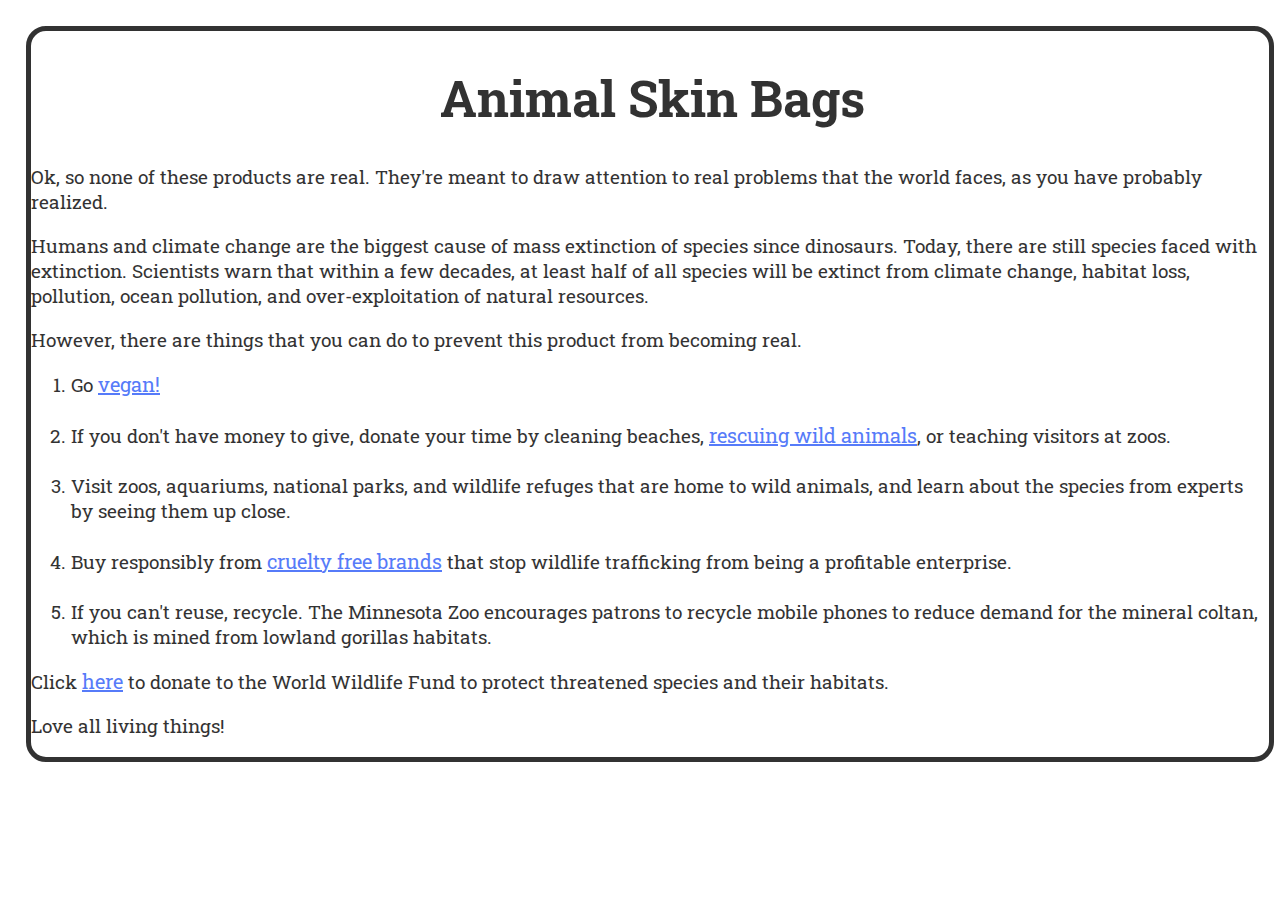
<file: bag.html>
<!DOCTYPE HTML>
<html>
<div class='transbox'>
  <head>
      <h1>Animal Skin Bags</h1>
      <link href="styles/bag.css" rel="stylesheet" type="text/css">
      <link href="https://fonts.googleapis.com/css?family=Roboto+Slab" rel="stylesheet">
  </head>
  <body>

      <p>Ok, so none of these products are real. They're meant to draw attention to real problems that the world faces, as you have probably realized.</p>
      <p>Humans and climate change are the biggest cause of mass extinction of species since dinosaurs. Today, there are still species faced with extinction. Scientists warn that within a few decades, at least half of all species will be extinct from climate change, habitat loss, pollution, ocean pollution, and over-exploitation of natural resources.</p>
      <p>However, there are things that you can do to prevent this product from becoming real.</p>
      <ol type="1">
        <li>Go <a href='https://www.globalcitizen.org/en/content/9-reasons-why-veganism-can-save-the-world/'>vegan!</a></li>
        <br><li>If you don't have money to give, donate your time by cleaning beaches, <a href="https://www.goeco.org/tags/volunteer-for-wildlife">rescuing wild animals</a>, or teaching visitors at zoos.</li>
        <br><li>Visit zoos, aquariums, national parks, and wildlife refuges that are home to wild animals, and learn about the species from experts by seeing them up close.</li>
        <br><li>Buy responsibly from <a href="https://www.peta.org/living/personal-care-fashion/2016-cruelty-free-companies-making-2016-theyearofvegan/">cruelty free brands</a> that stop wildlife trafficking from being a profitable enterprise.</li>
        <br><li>If you can't reuse, recycle. The Minnesota Zoo encourages patrons to recycle mobile phones to reduce demand for the mineral coltan, which is mined from lowland gorillas habitats.</li>
      </ol>
      <p>Click <a href="https://support.worldwildlife.org/site/SPageNavigator/donate_to_charity">here</a> to donate to the World Wildlife Fund to protect threatened species and their habitats.</p>
      <p>Love all living things!</p>

  </body>
</div>
</html>
</file>
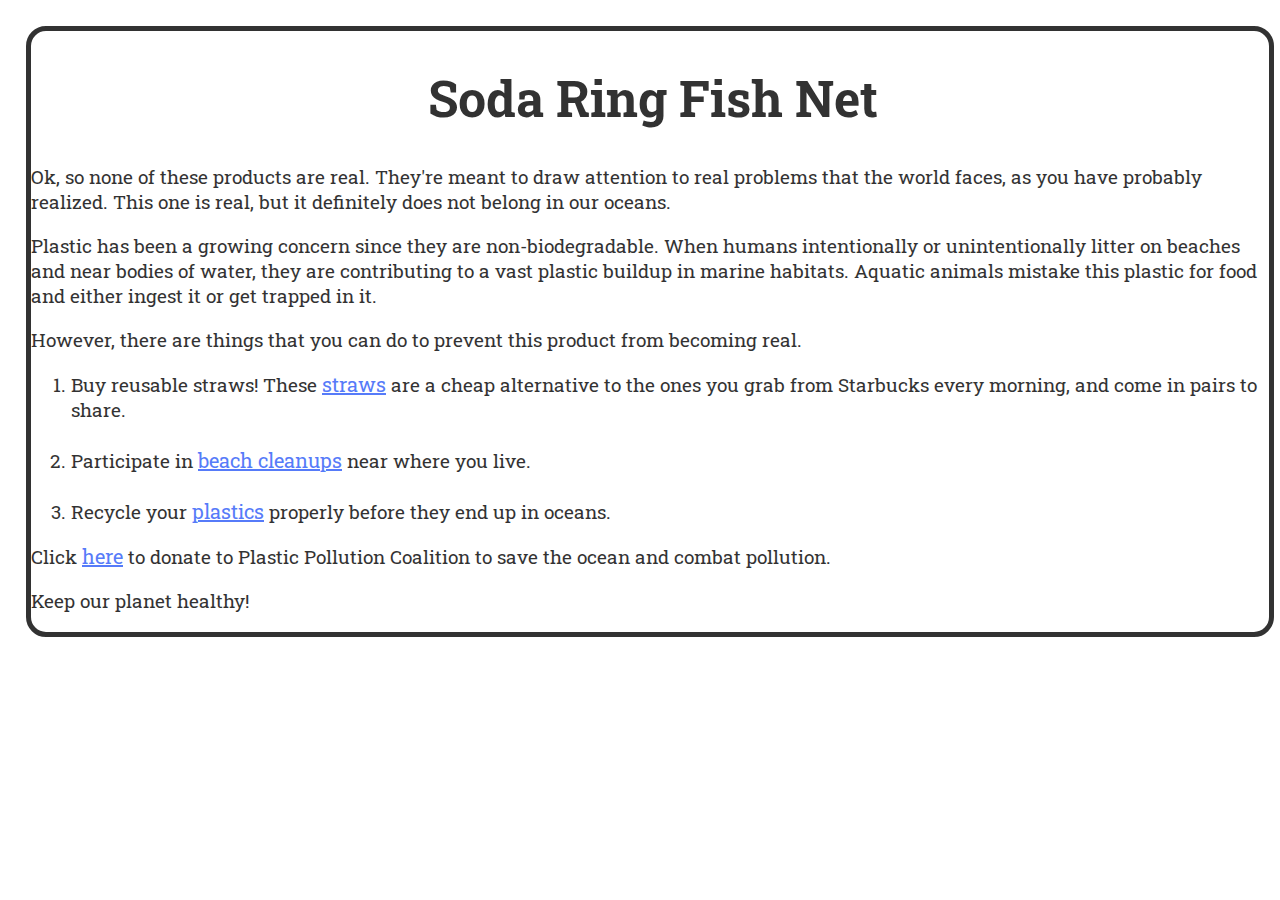
<file: plastic.html>
<!DOCTYPE HTML>
<html>
  <div class="transbox">
  <head>
      <h1>Soda Ring Fish Net</h1>
      <link href="styles/plastic.css" rel="stylesheet" type="text/css">
      <link href="https://fonts.googleapis.com/css?family=Roboto+Slab" rel="stylesheet">
  </head>
  <body>
      <p>Ok, so none of these products are real. They're meant to draw attention to real problems that the world faces, as you have probably realized. This one is real, but it definitely does not belong in our oceans.</p>
      <p>Plastic has been a growing concern since they are non-biodegradable. When humans intentionally or unintentionally litter on beaches and near bodies of water, they are contributing to a vast plastic buildup in marine habitats. Aquatic animals mistake this plastic for food and either ingest it or get trapped in it. </p>
      <p>However, there are things that you can do to prevent this product from becoming real.</p>
      <ol type="1">
        <li>Buy reusable straws! These <a href="https://www.amazon.com/Stainless-Anti-Scratch-Straw，Set-Comfortable-Straws，Reusable/dp/B07CNSKJF1/ref=pd_cart_vw_2_4?_encoding=UTF8&pd_rd_i=B07CNSKJF1&pd_rd_r=XWR42ZRTE9WWSWC75088&pd_rd_w=up4TH&pd_rd_wg=El9XW&psc=1&refRID=XWR42ZRTE9WWSWC75088">straws</a> are a cheap alternative to the ones you grab from Starbucks every morning, and come in pairs to share.</li>
        <br><li> Participate in <a href="https://www.theoceancleanup.com/">beach cleanups</a> near where you live. </li>
        <br><li> Recycle your  <a href= "http://www.ecocycle.org/plastics-recycling"> plastics</a> properly before they end up in oceans. </li>
      </ol>
      <p>Click <a href="https://www.plasticpollutioncoalition.org/donate/">here</a> to donate to Plastic Pollution Coalition to save the ocean and combat pollution.</p>
      <p>Keep our planet healthy!</p>
  </body>
</div>
</html>
</file>
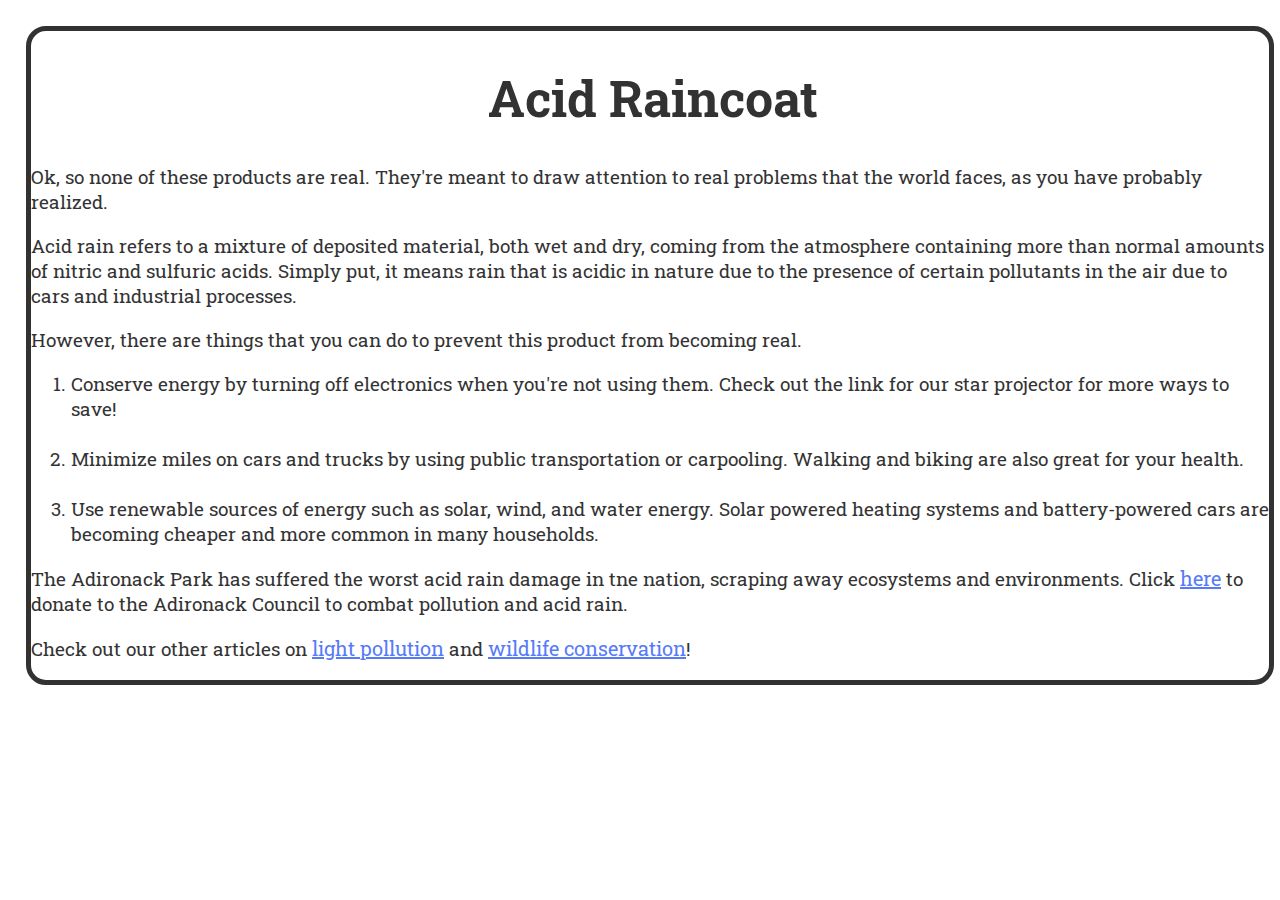
<file: rain.html>
<!DOCTYPE HTML>
<html>
<div class='transbox'>
  <head>
      <h1>Acid Raincoat</h1>
      <link href="styles/rain.css" rel="stylesheet" type="text/css">
      <link href="https://fonts.googleapis.com/css?family=Roboto+Slab" rel="stylesheet">
  </head>
  <body>
      <p>Ok, so none of these products are real. They're meant to draw attention to real problems that the world faces, as you have probably realized.</p>
      <p>Acid rain refers to a mixture of deposited material, both wet and dry, coming from the atmosphere containing more than normal amounts of nitric and sulfuric acids. Simply put, it means rain that is acidic in nature due to the presence of certain pollutants in the air due to cars and industrial processes. </p>
      <p>However, there are things that you can do to prevent this product from becoming real.</p>
      <ol type="1">
        <li>Conserve energy by turning off electronics when you're not using them. Check out the link for our star projector for more ways to save!</li>
        <br><li>Minimize miles on cars and trucks by using public transportation or carpooling. Walking and biking are also great for your health.</li>
        <br><li>Use renewable sources of energy such as solar, wind, and water energy. Solar powered heating systems and battery-powered cars are becoming cheaper and more common in many households.</li>
      </ol>
      <p>The Adironack Park has suffered the worst acid rain damage in tne nation, scraping away ecosystems and environments. Click <a href="https://www.adirondackcouncil.org/page/acid-rain-86.html">here</a> to donate to the Adironack Council to combat pollution and acid rain.</p>
      <p>Check out our other articles on <a href="star.html">light pollution</a> and <a href="bag.html">wildlife conservation</a>!</p>
  </body>
</div>
</html>
</file>
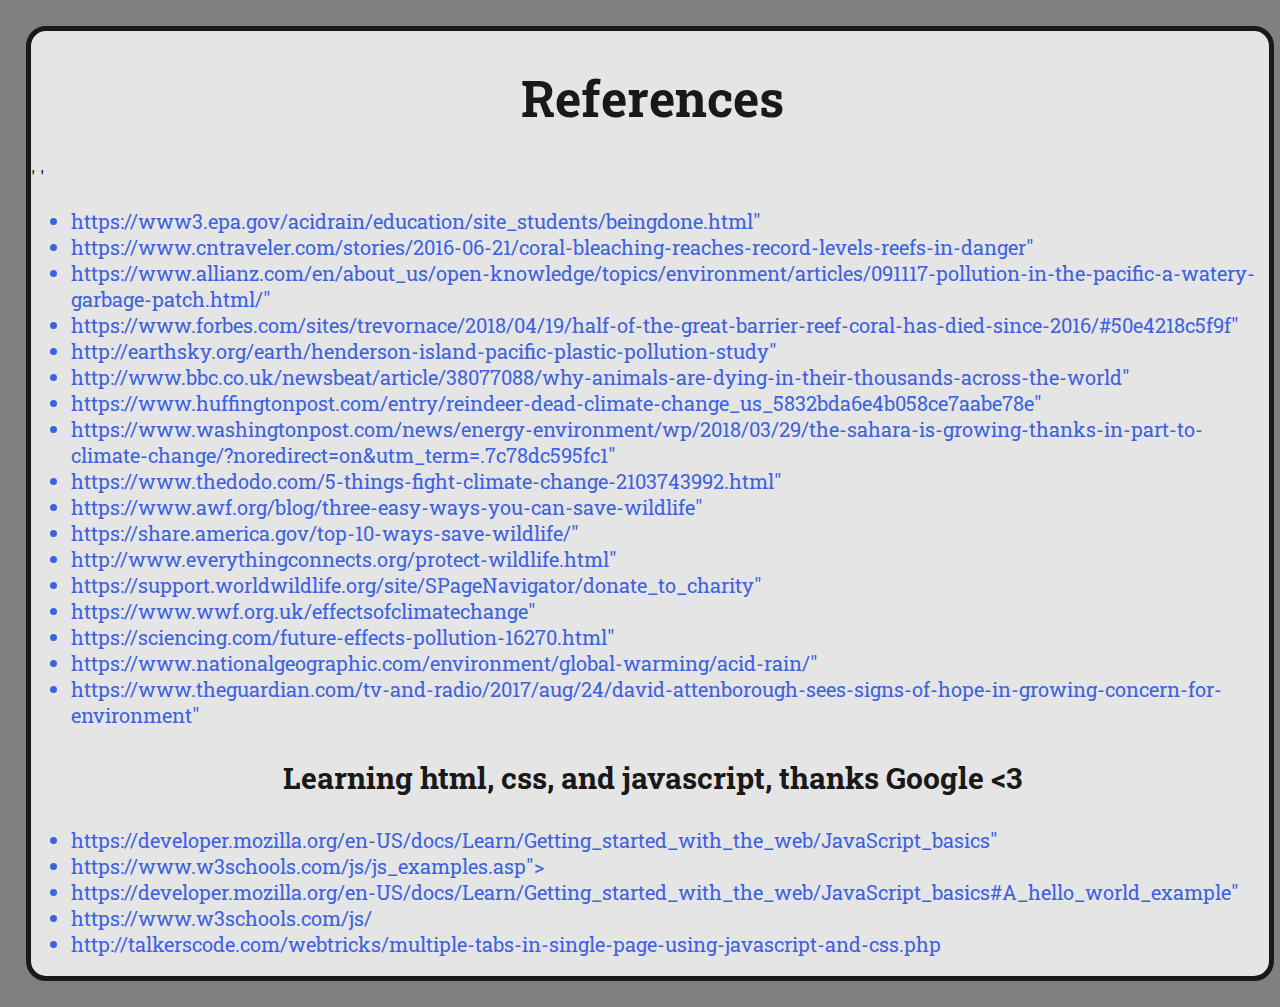
<file: references.html>
<!DOCTYPE HTML>
<html>
<div class='transbox'>
  <head>
      <h1>References</h1>'<link href="styles/references.css" rel="stylesheet" type="text/css">
      <link href="https://fonts.googleapis.com/css?family=Roboto+Slab" rel="stylesheet">'
  </head>
  <body>
      <ul>
        <li>https://www3.epa.gov/acidrain/education/site_students/beingdone.html"</li>
        <li>https://www.cntraveler.com/stories/2016-06-21/coral-bleaching-reaches-record-levels-reefs-in-danger"</li>
        <li>https://www.allianz.com/en/about_us/open-knowledge/topics/environment/articles/091117-pollution-in-the-pacific-a-watery-garbage-patch.html/"</li>
        <li>https://www.forbes.com/sites/trevornace/2018/04/19/half-of-the-great-barrier-reef-coral-has-died-since-2016/#50e4218c5f9f"</li>
        <li>http://earthsky.org/earth/henderson-island-pacific-plastic-pollution-study"</li>
        <li>http://www.bbc.co.uk/newsbeat/article/38077088/why-animals-are-dying-in-their-thousands-across-the-world"</li>
        <li>https://www.huffingtonpost.com/entry/reindeer-dead-climate-change_us_5832bda6e4b058ce7aabe78e"</li>
        <li>https://www.washingtonpost.com/news/energy-environment/wp/2018/03/29/the-sahara-is-growing-thanks-in-part-to-climate-change/?noredirect=on&utm_term=.7c78dc595fc1"</li>
        <li>https://www.thedodo.com/5-things-fight-climate-change-2103743992.html"</li>
        <li>https://www.awf.org/blog/three-easy-ways-you-can-save-wildlife"</li>
        <li>https://share.america.gov/top-10-ways-save-wildlife/"</li>
        <li>http://www.everythingconnects.org/protect-wildlife.html"</li>
        <li>https://support.worldwildlife.org/site/SPageNavigator/donate_to_charity"</li>
        <li>https://www.wwf.org.uk/effectsofclimatechange"</li>
        <li>https://sciencing.com/future-effects-pollution-16270.html"</li>
        <li>https://www.nationalgeographic.com/environment/global-warming/acid-rain/"</li>
        <li>https://www.theguardian.com/tv-and-radio/2017/aug/24/david-attenborough-sees-signs-of-hope-in-growing-concern-for-environment"</li>
      </ul>
        <h3>Learning html, css, and javascript, thanks Google <3</h3>
      <ul>
        <li>https://developer.mozilla.org/en-US/docs/Learn/Getting_started_with_the_web/JavaScript_basics"</li>
        <li>https://www.w3schools.com/js/js_examples.asp"></li>
        <li>https://developer.mozilla.org/en-US/docs/Learn/Getting_started_with_the_web/JavaScript_basics#A_hello_world_example"</li>
        <li>https://www.w3schools.com/js/</li>
        <li>http://talkerscode.com/webtricks/multiple-tabs-in-single-page-using-javascript-and-css.php</li>
      </ul>
  </body>
</div>
</html>
</file>
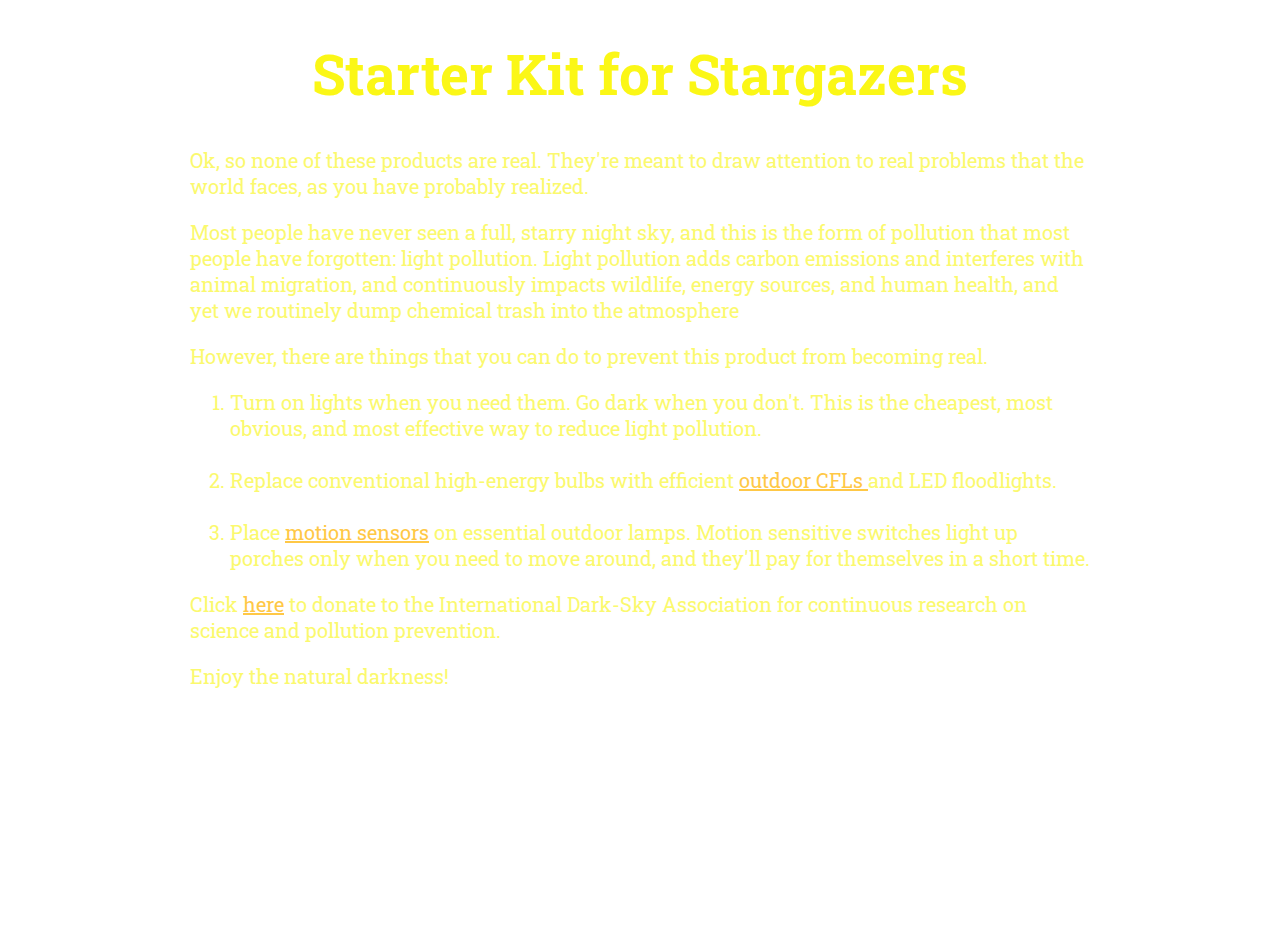
<file: star.html>
<!DOCTYPE HTML>
<html>
  <head>
      <h1>Starter Kit for Stargazers</h1>
      <link href="styles/star.css" rel="stylesheet" type="text/css">
      <link href="https://fonts.googleapis.com/css?family=Roboto+Slab" rel="stylesheet">
  </head>
  <body>
      <p>Ok, so none of these products are real. They're meant to draw attention to real problems that the world faces, as you have probably realized.</p>
      <p>Most people have never seen a full, starry night sky, and this is the form of pollution that most people have forgotten: light pollution. Light pollution adds carbon emissions and interferes with animal migration, and continuously impacts wildlife, energy sources, and human health, and yet we routinely dump chemical trash into the atmosphere</p>
      <p>However, there are things that you can do to prevent this product from becoming real.</p>
      <ol type="1">
        <li>Turn on lights when you need them. Go dark when you don't. This is the cheapest, most obvious, and most effective way to reduce light pollution.</li>
        <br><li>Replace conventional high-energy bulbs with efficient <a href="https://www.amazon.com/Feit-Electric-Equivalent-Natural-Daylight/dp/B00H90U770/ref=sr_1_4?ie=UTF8&qid=1535872383&sr=8-4&keywords=outdoor+cfl">outdoor CFLs </a> and LED floodlights.</li>
        <br><li>Place <a href= "https://www.amazon.com/Beams-MB726-Anywhere-Battery-Powered-Wireless/dp/B00BCCNZ98/ref=sr_1_8?ie=UTF8&qid=1535872426&sr=8-8&keywords=motion+sensors">motion sensors</a> on essential outdoor lamps. Motion sensitive switches light up porches only when you need to move around, and they'll pay for themselves in a short time.</li>
      </ol>
      <p>Click <a href="https://secure.darksky.org/np/clients/idsa/donation.jsp">here</a> to donate to the International Dark-Sky Association for continuous research on science and pollution prevention.</p>
      <p>Enjoy the natural darkness!</p>
  </body>
</html>
</file>
<file: styles/bag.css>
html {
  font-size: 19px;
  font-family: 'Roboto Slab', serif;
  background-image: url("https://previews.123rf.com/images/satori/satori1210/satori121000115/15803964-different-animals-collage.jpg");
  background-position: center;
  background-repeat: no-repeat;
  background-size: cover;
  height: 100%;
}
div.transbox {
    margin: 30px;
    background-color: #ffffff;
    border: 5px solid black;
    border-radius: 20px;
    opacity: 0.8;
    filter: alpha(opacity=60);
}

div.transbox  {
    margin: 2%;
    color: #000000;
}

body {
  width: 1300px;
  margin: 0 auto;
  font-family: 'Roboto Slab', serif;
  color: #FBF96E;
}

h1 {
  font-size: 50px;
  margin-left: 5px;
  font-family: 'Roboto Slab', serif;
  color: black;
  text-align: center;
}

a {
  font-family: 'Roboto Slab', serif;
  font-size: 20px;
  color: #2D5BF8;

}
</file>
<file: styles/plastic.css>
html {
  font-size: 19px;
  font-family: 'Roboto Slab', serif;
  background-image: url("https://3c1703fe8d.site.internapcdn.net/newman/gfx/news/hires/2017/ocean.jpg");
  background-position: center;
  background-repeat: no-repeat;
  background-size: cover;
  height: 100%;
}
 div.transbox {
    margin: 30px;
    background-color: #ffffff;
    border: 5px solid black;
    border-radius: 20px;
    opacity: 0.8;
    filter: alpha(opacity=60);
}

div.transbox  {
    margin: 2%;
    color: #000000;
}

body {
  width: 1300px;
  margin: 0 auto;
  font-family: 'Roboto Slab', serif;
  color: #FBF96E;
}

h1 {
  font-size: 50px;
  margin-left: 5px;
  font-family: 'Roboto Slab', serif;
  color: black;
  text-align: center;
}

a {
  font-family: 'Roboto Slab', serif;
  font-size: 20px;
  color: #2D5BF8;

}
</file>
<file: styles/rain.css>
html {
  font-size: 19px;
  font-family: 'Roboto Slab', serif;
  background-image: url("https://qph.fs.quoracdn.net/main-qimg-0f0990fd4bd2c0213d9b55ef1d19e4c2-c");
  background-position: center;
  background-repeat: no-repeat;
  background-size: cover;
  height: 100%;
}
div.transbox {
    margin: 30px;
    background-color: #ffffff;
    border: 5px solid black;
    border-radius: 20px;
    opacity: 0.8;
    filter: alpha(opacity=60);
}

div.transbox  {
    margin: 2%;
    color: #000000;
}

body {
  width: 1300px;
  margin: 0 auto;
  font-family: 'Roboto Slab', serif;
  color: #FBF96E;
}

h1 {
  font-size: 50px;
  margin-left: 5px;
  font-family: 'Roboto Slab', serif;
  color: black;
  text-align: center;
}

a {
  font-family: 'Roboto Slab', serif;
  font-size: 20px;
  color: #2D5BF8;

}
</file>
<file: styles/references.css>
html {
  font-size: 19px;
  font-family: 'Roboto Slab', serif;
  background-color: gray
}
div.transbox {
    margin: 30px;
    background-color: #ffffff;
    border: 5px solid black;
    border-radius: 20px;
    opacity: 0.8;
    filter: alpha(opacity=60);
}

div.transbox  {
    margin: 2%;
    color: #000000;
}

body {
  width: 1300px;
  margin: 0 auto;
  font-family: 'Roboto Slab', serif;
  color: #FBF96E;
}

h1 {
  font-size: 50px;
  margin-left: 5px;
  font-family: 'Roboto Slab', serif;
  color: black;
  text-align: center;
}

h3 {
  font-size: 30px;
  margin-left: 5px;
  font-family: 'Roboto Slab', serif;
  color: black;
  text-align: center;
}
li {
  font-family: 'Roboto Slab', serif;
  font-size: 20px;
  color: #2D5BF8;

}
</file>
<file: styles/star.css>
html {
  font-size: 20px;
  font-family: 'Roboto Slab', serif;
  background-image: url("https://i.ytimg.com/vi/cg_zhVD1f_k/maxresdefault.jpg");
  background-position: center;
  background-repeat: no-repeat;
  background-size: cover;
  height: 100%;
}

body {
  width: 900px;
  margin: 0 auto;
  font-family: 'Roboto Slab', serif;
  color: #FBF96E;
  height: 100%;
}

h1 {
  font-size: 55px;
  font-family: 'Roboto Slab', serif;
  color: #FBF716;
  text-align: center;
}

a {
  font-family: 'Roboto Slab', serif;
  font-size: 20px;
  color: #FFC846;

}
</file>
